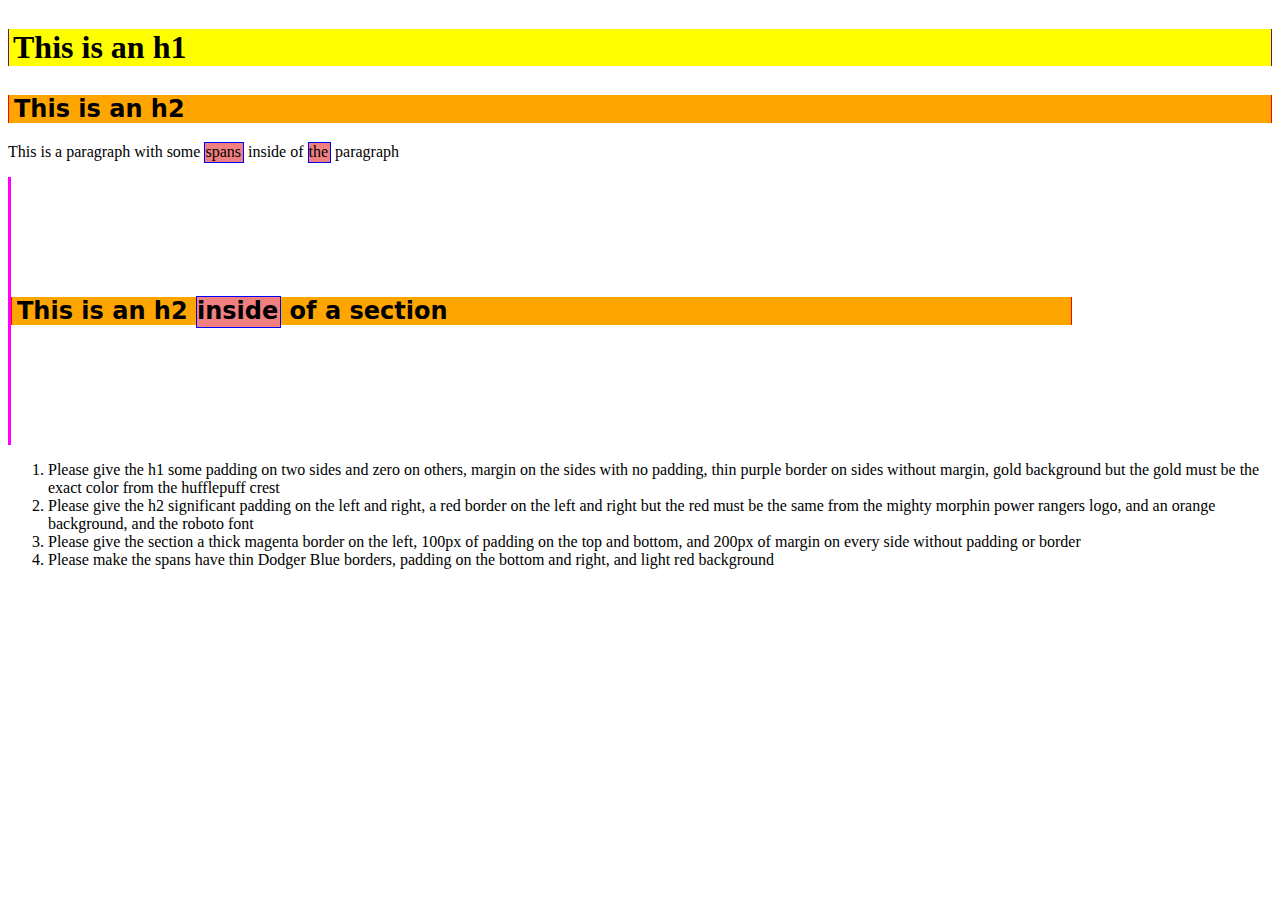
<file: box-model-practice/index.html>
<!DOCTYPE html>
<html lang="en">
	<head>
		<title>Blank Template</title>
		<!-- external CSS link -->
		<link rel="stylesheet" href="css/style.css">
	</head>
	<body>
		<h1>This is an h1</h1>
		<h2>This is an h2</h2>
		<p>This is a paragraph with some <span>spans</span> inside of <span>the</span> paragraph</p>
		<section>
			<h2>This is an h2 <span>inside</span> of a section</h2>
		</section>

		<ol>
			<li>Please give the h1 some padding on two sides and zero on others, margin on the sides with no padding, thin purple border on sides without margin, gold background but the gold must be the exact color from the hufflepuff crest</li>
			<li>Please give the h2 significant padding on the left and right, a red border on the left and right but the red must be the same from the mighty morphin power rangers logo, and an orange background, and the roboto font </li>
			<li>Please give the section a thick magenta border on the left, 100px of padding on the top and bottom, and 200px of margin on every side without padding or border</li>
			<li>Please make the spans have thin Dodger Blue borders, padding on the bottom and right, and light red background </li>
		</ol>

	</body>
</html>
</file>
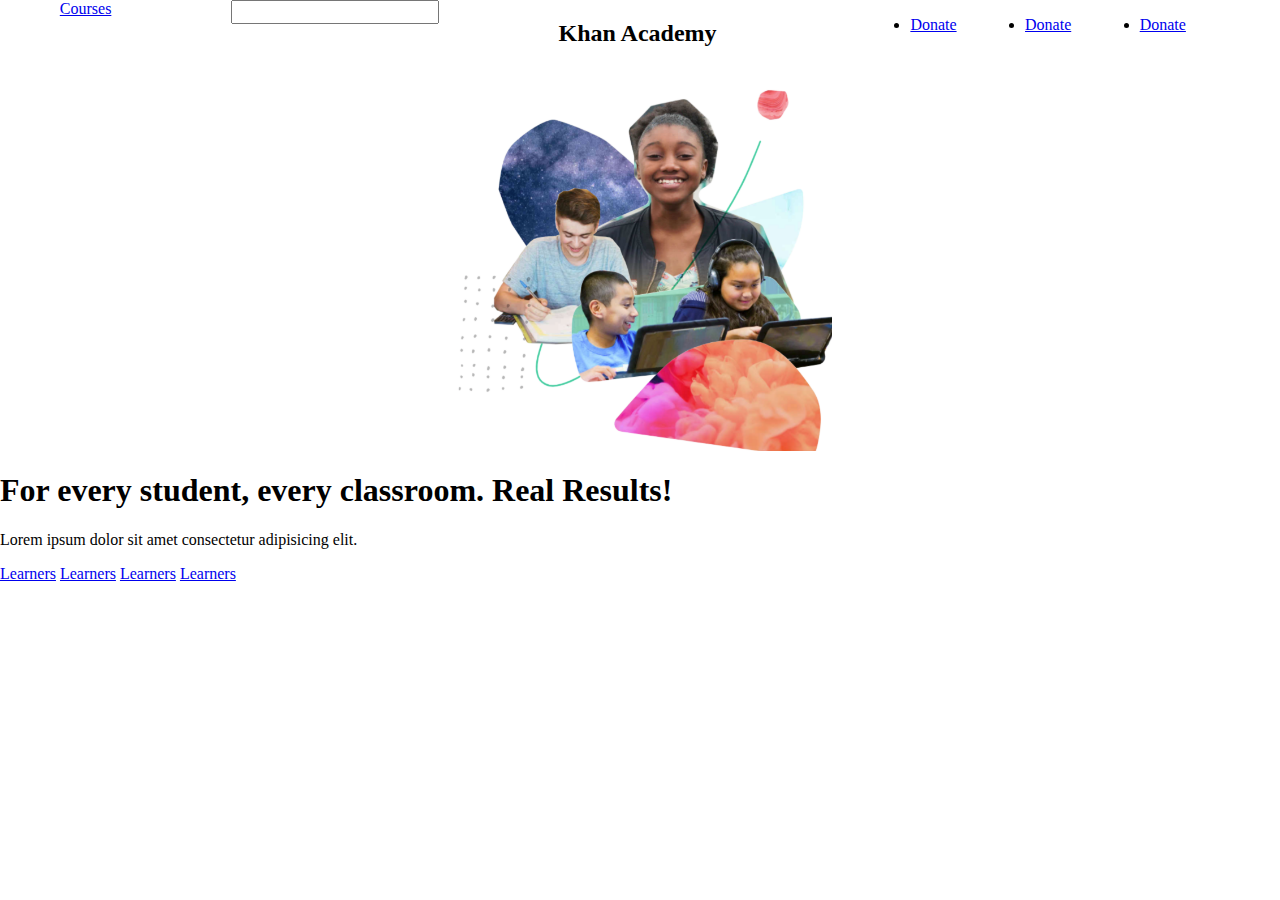
<file: layout2/index.html>
<!DOCTYPE html>
<html lang="en">
	<head>
  	<meta charset="utf-8">
  	<meta name="description" content="Your description goes here">
  	<meta name="keywords" content="one, two, three">
		<meta name="viewport" content="width=device-width, initial-scale=1">
		
		<title>Blank Template</title>

		<!-- external CSS link -->
		<link rel="stylesheet" href="css/normalize.css">
		<link rel="stylesheet" href="css/style.css">
	</head>
	<body>
		<header>
			<nav>
				<a href="#">Courses</a>
				<form action="">
					<input type="text">
				</form>
				<h2>Khan Academy</h2>
				<ul>
					<li><a href="#">Donate</a></li>
					<li><a href="#">Donate</a></li>
					<li><a href="#">Donate</a></li>
				</ul>
			</nav>
		</header>
		<main>
			<section>
				<img src="khan.png" alt="kids learning">
			</section>
			<section>
				<h1>For every student, every classroom. Real Results!</h1>
				<p>Lorem ipsum dolor sit amet consectetur adipisicing elit.</p>
				<a href="#">Learners</a>
				<a href="#">Learners</a>
				<a href="#">Learners</a>
				<a href="#">Learners</a>
			</section>
		</main>

		<script type="text/javascript" src="js/main.js"></script>
	</body>
</html>
</file>
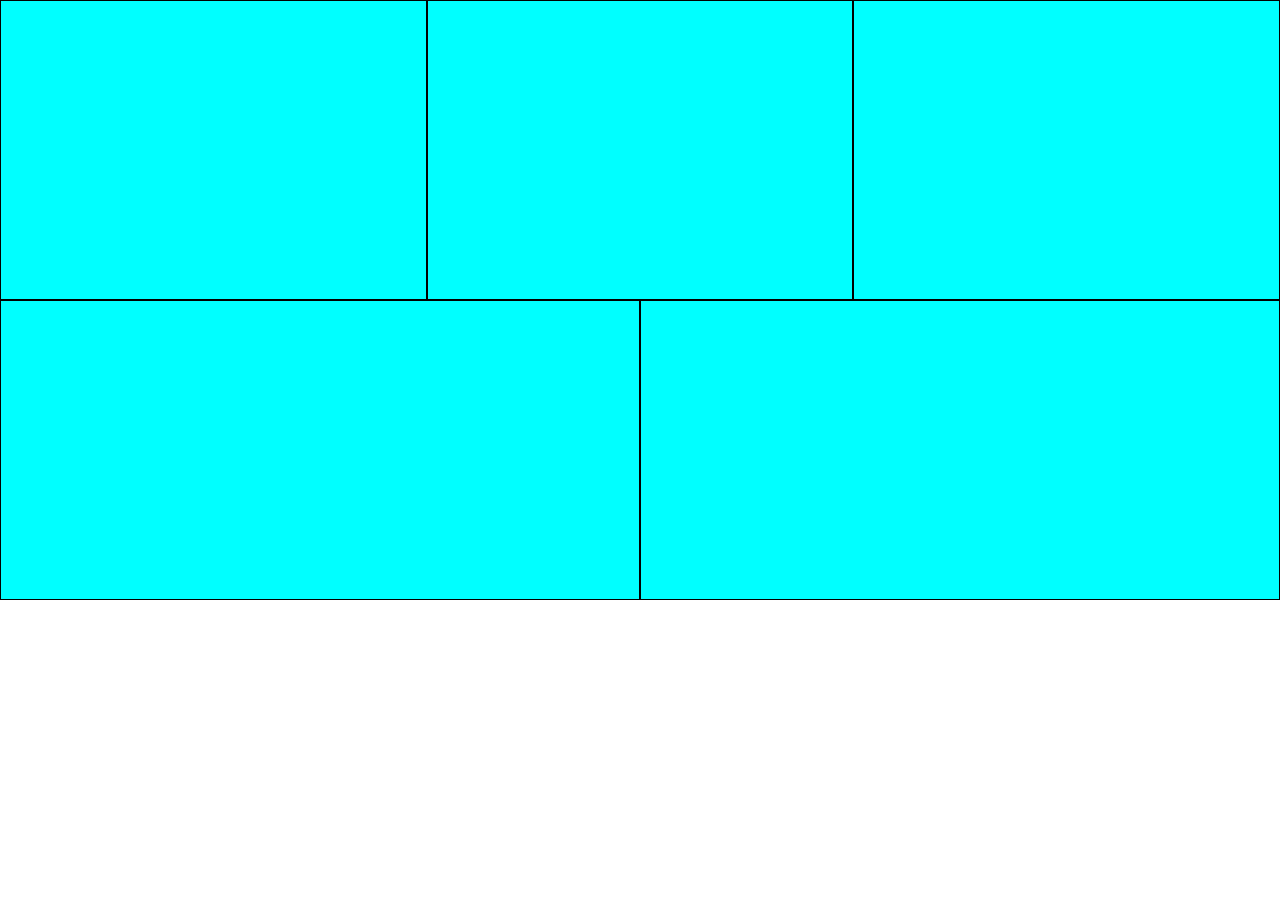
<file: media-query-practice/index.html>
<!DOCTYPE html>
<html lang="en">
	<head>
  	<meta charset="utf-8">
  	<meta name="description" content="Your description goes here">
  	<meta name="keywords" content="one, two, three">
	<meta name="viewport" content="width=device-width, initial-scale=1">
		
		<title>Blank Template</title>

		<!-- external CSS link -->
		<link rel="stylesheet" href="css/normalize.css">
		<link rel="stylesheet" href="css/style.css">
	</head>
	<body>
		<main class="clearfix">
			<section></section>
			<section></section>
			<section></section>
		</main>
		<section class="bottom clearfix">
			<section></section>
			<section></section>
		</section>
		<script type="text/javascript" src="js/main.js"></script>
	</body>
</html>
</file>
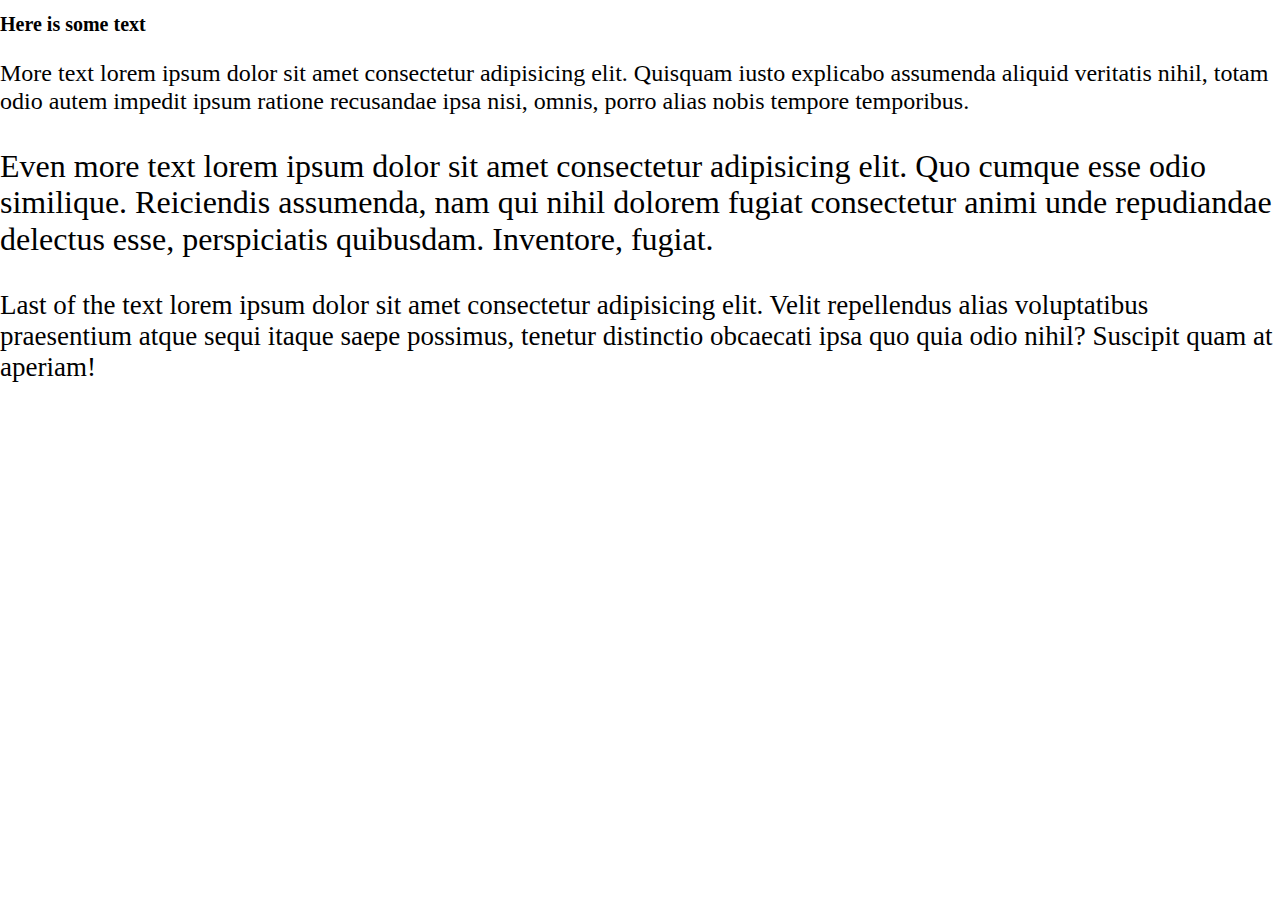
<file: rem-practice/index.html>
<!DOCTYPE html>
<html lang="en">
	<head>
  	<meta charset="utf-8">
  	<meta name="description" content="Your description goes here">
  	<meta name="keywords" content="one, two, three">
	<meta name="viewport" content="width=device-width, initial-scale=1">
		
		<title>Blank Template</title>

		<!-- external CSS link -->
		<link rel="stylesheet" href="css/normalize.css">
		<link rel="stylesheet" href="css/style.css">
	</head>
	<body>

		<h1>Here is some text</h1>

		<section class="heyo">
			<p class="someText">More text lorem ipsum dolor sit amet consectetur adipisicing elit. Quisquam iusto explicabo assumenda aliquid veritatis nihil, totam odio autem impedit ipsum ratione recusandae ipsa nisi, omnis, porro alias nobis tempore temporibus.</p>

			<p class="moreText">Even more text lorem ipsum dolor sit amet consectetur adipisicing elit. Quo cumque esse odio similique. Reiciendis assumenda, nam qui nihil dolorem fugiat consectetur animi unde repudiandae delectus esse, perspiciatis quibusdam. Inventore, fugiat.</p>
			
			<section class="utOh">
			<p class="lastText">Last of the text lorem ipsum dolor sit amet consectetur adipisicing elit. Velit repellendus alias voluptatibus praesentium atque sequi itaque saepe possimus, tenetur distinctio obcaecati ipsa quo quia odio nihil? Suscipit quam at aperiam!</p>
			</sections>
		</section>

		<script type="text/javascript" src="js/main.js"></script>
	</body>
</html>
</file>
<file: box-model-practice/css/style.css>
/* Please give the h1 some padding on two sides and zero on others, margin on the sides with no padding, thin purple border on sides without margin, gold background but the gold must be the exact color from the hufflepuff crest */
h1 {
    padding: 0 4px;
    margin: 29px 0;
    border-right: 1px solid purple;
    border-left: 1px solid purple;
    background-color: yellow;
}
/* Please give the h2 significant padding on the left and right, a red border on the left and right but the red must be the same from the mighty morphin power rangers logo, and an orange background, and the roboto font */

h2 {
    padding: 0 5px;
    border-left: 1px red solid;
    border-right: 1px red solid;
    background-color: orange;
    font-family: system-ui, -apple-system, BlinkMacSystemFont, 'Segoe UI', Roboto, Oxygen, Ubuntu, Cantarell, 'Open Sans', 'Helvetica Neue', sans-serif;
}

/* Please give the section a thick magenta border on the left, 100px of padding on the top and bottom, and 200px of margin on every side without padding or border */
section {
    border-left: 3px solid magenta;
    padding: 100px 0;
    margin-right: 200px;
}

/* Please make the spans have thin Dodger Blue borders, padding on the bottom and right, and light red background */
span {
    border: 1px solid blue;
    padding-bottom: 2px;
    padding-right: 2px;
    background-color: lightcoral;
}
</file>
<file: layout2/css/style.css>
/* Box Model Hack */
* {
  box-sizing: border-box;
}

/* Clear fix hack */
.clearfix:after {
     content: ".";
     display: block;
     clear: both;
     visibility: hidden;
     line-height: 0;
     height: 0;
}

.clear {
	clear: both;
}

/******************************************
/* BASE STYLES
/*******************************************/

body {

}


/******************************************
/* LAYOUT
/*******************************************/
/* float*/
/* header nav > *{
  float: left;
  width: 10%;
  margin: 0 5%;
  list-style: none;
}
header nav li{
  float: left;
  width: 33%;
}
main > section{
  width: 50%;
  height: 600px;
  float: left;
}
img{
  width:50%;
}
main > section h1, main > section img{
  margin-top: 200px;
}   */

/*flexbox*/

nav, ul, main section:first-child {
  display: flex;
}

nav, ul, main section {
  justify-content: space-around;
}

 ul {
  flex-basis: 30%;
 }

 img {
  width: 30%;
 }
/******************************************
/* ADDITIONAL STYLES
/*******************************************/
</file>
<file: media-query-practice/css/style.css>
/* Box Model Hack */
* {
  box-sizing: border-box;
}

/* Clear fix hack */
.clearfix:after {
     content: ".";
     display: block;
     clear: both;
     visibility: hidden;
     line-height: 0;
     height: 0;
}

.clear {
	clear: both;
}

/******************************************
/* BASE STYLES
/*******************************************/


/******************************************
/* LAYOUT
/*******************************************/

main section, .bottom section{
  width: 33.3333%;
  height: 300px;
  border: 1px solid black;
  float: left;
}
.bottom section{
  width: 50%;
}

/******************************************
/* ADDITIONAL STYLES
/*******************************************/

/* On mobile, please make all sections stack  */
@media screen and (max-width:500px){
  main section, 
  .bottom section {
    width: 100%;
  }
}
/* On tablet, please make the sections in main stack  */
@media screen and (max-width: 850px) {
  main section {
    width: 100%;
  }
}
/* On laptop, please keep the normal layout, but everything should be light green */

@media all and (min-width: 850px) {
  main, .bottom {
    background: lightgreen;
  }
}

/* On larger screens, please keep the normal layout, but everything should be light blue */

@media all and (min-width: 1024px) {
  main,
    .bottom {
      background: aqua;
    }
}
</file>
<file: rem-practice/css/style.css>
/* Box Model Hack */
* {
  box-sizing: border-box;
}

/* Clear fix hack */
.clearfix:after {
     content: ".";
     display: block;
     clear: both;
     visibility: hidden;
     line-height: 0;
     height: 0;
}

.clear {
	clear: both;
}

/******************************************
/* BASE STYLES
/*******************************************/

/******************************************
/* LAYOUT
/*******************************************/

/******************************************
/* ADDITIONAL STYLES
/*******************************************/

/* Please make the someText 12px, moreText 16px, and lastText 27px */
.someText {
  font-size: 12px;
}

.moreText {
  font-size: 16px;
}

.lastText {
  font-size: 27px;
}

/* Please double the font-size of someText, moreText, and lastText (still using px) */
.someText {
  font-size: 24px;
}

.moreText {
  font-size: 32px;
}

.lastText {
  font-size: 54px;
}

/* Please set a base font-size on heyo, and make someText 12px, moreText 16px, and lastText 27px BUT use ems instead of px */

.heyo {
  font-size: 10px;
}

.someText {
  font-size: 1.2em;
}

.moreText {
  font-size: 1.6em;
}

.lastText {
  font-size: 2.7em;
}

/* Please double the size of someText, moreText, and lastText using ems, but only make one change */
.heyo {
  font-size: 20px;
}

/* Please wrap lastText in a new section with the class of utOh and give it a base font size of 40px */
.utOh {
  font-size: 40px;
}

/* Please fix your doubling of lastText, buy converting to rems */
html {
  font-size: 62.5%;
}
.lastText {
  font-size: 2.7rem;
}
</file>
